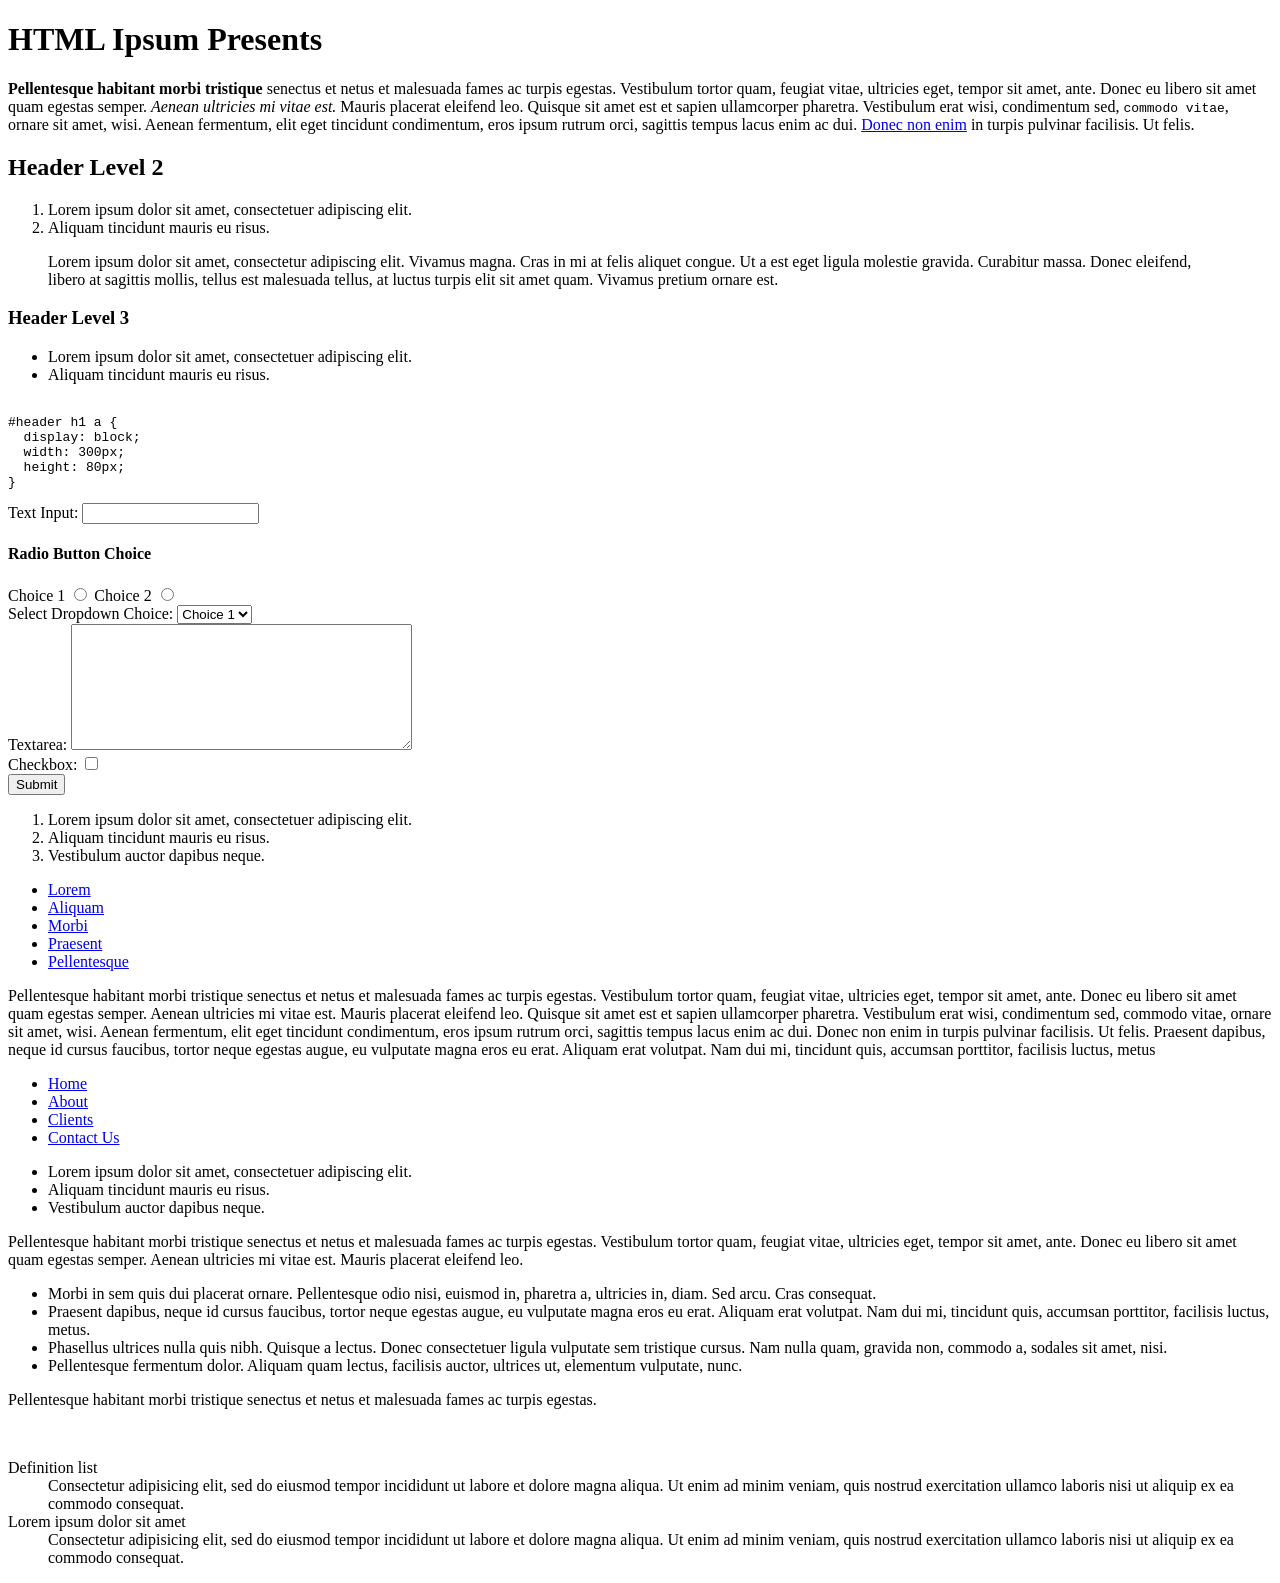
<file: dev/Web/Templates/HTML/ipsum.html>
<!DOCTYPE html>
<html>
<head>

</head>
<body>

<h1>HTML Ipsum Presents</h1>

<p><strong>Pellentesque habitant morbi tristique</strong> senectus et netus et malesuada fames ac turpis egestas. Vestibulum tortor quam, feugiat vitae, ultricies eget, tempor sit amet, ante. Donec eu libero sit amet quam egestas semper. <em>Aenean ultricies mi vitae est.</em> Mauris placerat eleifend leo. Quisque sit amet est et sapien ullamcorper pharetra. Vestibulum erat wisi, condimentum sed, <code>commodo vitae</code>, ornare sit amet, wisi. Aenean fermentum, elit eget tincidunt condimentum, eros ipsum rutrum orci, sagittis tempus lacus enim ac dui. <a href="#">Donec non enim</a> in turpis pulvinar facilisis. Ut felis.</p>

<h2>Header Level 2</h2>

<ol>
   <li>Lorem ipsum dolor sit amet, consectetuer adipiscing elit.</li>
   <li>Aliquam tincidunt mauris eu risus.</li>
</ol>

<blockquote><p>Lorem ipsum dolor sit amet, consectetur adipiscing elit. Vivamus magna. Cras in mi at felis aliquet congue. Ut a est eget ligula molestie gravida. Curabitur massa. Donec eleifend, libero at sagittis mollis, tellus est malesuada tellus, at luctus turpis elit sit amet quam. Vivamus pretium ornare est.</p></blockquote>

<h3>Header Level 3</h3>

<ul>
   <li>Lorem ipsum dolor sit amet, consectetuer adipiscing elit.</li>
   <li>Aliquam tincidunt mauris eu risus.</li>
</ul>

<pre><code>
#header h1 a {
  display: block;
  width: 300px;
  height: 80px;
}
</code></pre>

<form action="#" method="post">
    <div>
         <label for="name">Text Input:</label>
         <input type="text" name="name" id="name" value="" tabindex="1" />
    </div>

    <div>
         <h4>Radio Button Choice</h4>

         <label for="radio-choice-1">Choice 1</label>
         <input type="radio" name="radio-choice-1" id="radio-choice-1" tabindex="2" value="choice-1" />

     <label for="radio-choice-2">Choice 2</label>
         <input type="radio" name="radio-choice-2" id="radio-choice-2" tabindex="3" value="choice-2" />
    </div>

  <div>
    <label for="select-choice">Select Dropdown Choice:</label>
    <select name="select-choice" id="select-choice">
      <option value="Choice 1">Choice 1</option>
      <option value="Choice 2">Choice 2</option>
      <option value="Choice 3">Choice 3</option>
    </select>
  </div>

  <div>
    <label for="textarea">Textarea:</label>
    <textarea cols="40" rows="8" name="textarea" id="textarea"></textarea>
  </div>

  <div>
      <label for="checkbox">Checkbox:</label>
    <input type="checkbox" name="checkbox" id="checkbox" />
    </div>

  <div>
      <input type="submit" value="Submit" />
    </div>
</form>

<ol>
   <li>Lorem ipsum dolor sit amet, consectetuer adipiscing elit.</li>
   <li>Aliquam tincidunt mauris eu risus.</li>
   <li>Vestibulum auctor dapibus neque.</li>
</ol>
      

<nav>
  <ul>
    <li><a href="#nowhere" title="Lorum ipsum dolor sit amet">Lorem</a></li>
    <li><a href="#nowhere" title="Aliquam tincidunt mauris eu risus">Aliquam</a></li>
    <li><a href="#nowhere" title="Morbi in sem quis dui placerat ornare">Morbi</a></li>
    <li><a href="#nowhere" title="Praesent dapibus, neque id cursus faucibus">Praesent</a></li>
    <li><a href="#nowhere" title="Pellentesque fermentum dolor">Pellentesque</a></li>
  </ul>
</nav>
            

<p>Pellentesque habitant morbi tristique senectus et netus et malesuada fames ac turpis egestas. Vestibulum tortor quam, feugiat vitae, ultricies eget, tempor sit amet, ante. Donec eu libero sit amet quam egestas semper. Aenean ultricies mi vitae est. Mauris placerat eleifend leo. Quisque sit amet est et sapien ullamcorper pharetra. Vestibulum erat wisi, condimentum sed, commodo vitae, ornare sit amet, wisi. Aenean fermentum, elit eget tincidunt condimentum, eros ipsum rutrum orci, sagittis tempus lacus enim ac dui. Donec non enim in turpis pulvinar facilisis. Ut felis. Praesent dapibus, neque id cursus faucibus, tortor neque egestas augue, eu vulputate magna eros eu erat. Aliquam erat volutpat. Nam dui mi, tincidunt quis, accumsan porttitor, facilisis luctus, metus</p>

<nav>
  <ul>
    <li><a href="#">Home</a></li>
    <li><a href="#">About</a></li>
    <li><a href="#">Clients</a></li>
    <li><a href="#">Contact Us</a></li>
  </ul>
</nav>

<ul>
   <li>Lorem ipsum dolor sit amet, consectetuer adipiscing elit.</li>
   <li>Aliquam tincidunt mauris eu risus.</li>
   <li>Vestibulum auctor dapibus neque.</li>
</ul>

<p>Pellentesque habitant morbi tristique senectus et netus et malesuada fames ac turpis egestas. Vestibulum tortor quam, feugiat vitae, ultricies eget, tempor sit amet, ante. Donec eu libero sit amet quam egestas semper. Aenean ultricies mi vitae est. Mauris placerat eleifend leo.</p>

<ul>
   <li>Morbi in sem quis dui placerat ornare. Pellentesque odio nisi, euismod in, pharetra a, ultricies in, diam. Sed arcu. Cras consequat.</li>
   <li>Praesent dapibus, neque id cursus faucibus, tortor neque egestas augue, eu vulputate magna eros eu erat. Aliquam erat volutpat. Nam dui mi, tincidunt quis, accumsan porttitor, facilisis luctus, metus.</li>
   <li>Phasellus ultrices nulla quis nibh. Quisque a lectus. Donec consectetuer ligula vulputate sem tristique cursus. Nam nulla quam, gravida non, commodo a, sodales sit amet, nisi.</li>
   <li>Pellentesque fermentum dolor. Aliquam quam lectus, facilisis auctor, ultrices ut, elementum vulputate, nunc.</li>
</ul>

<p>Pellentesque habitant morbi tristique senectus et netus et malesuada fames ac turpis egestas.</p>

<table>
  <thead>
    <tr>
      <th></th>
      <th></th>
      <th></th>
      <th></th>
    </tr>
  </thead>
  <tbody>
    <tr>
      <td></td>
      <td></td>
      <td></td>
      <td></td>
    </tr>
    <tr>
      <td></td>
      <td></td>
      <td></td>
      <td></td>
    </tr>
    <tr>
      <td></td>
      <td></td>
      <td></td>
      <td></td>
    </tr>
  </tbody>
</table>

<dl>
   <dt>Definition list</dt>
   <dd>Consectetur adipisicing elit, sed do eiusmod tempor incididunt ut labore et dolore magna
aliqua. Ut enim ad minim veniam, quis nostrud exercitation ullamco laboris nisi ut aliquip ex ea
commodo consequat.</dd>
   <dt>Lorem ipsum dolor sit amet</dt>
   <dd>Consectetur adipisicing elit, sed do eiusmod tempor incididunt ut labore et dolore magna
aliqua. Ut enim ad minim veniam, quis nostrud exercitation ullamco laboris nisi ut aliquip ex ea
commodo consequat.</dd>
</dl>

</body>
</html>
</file>
